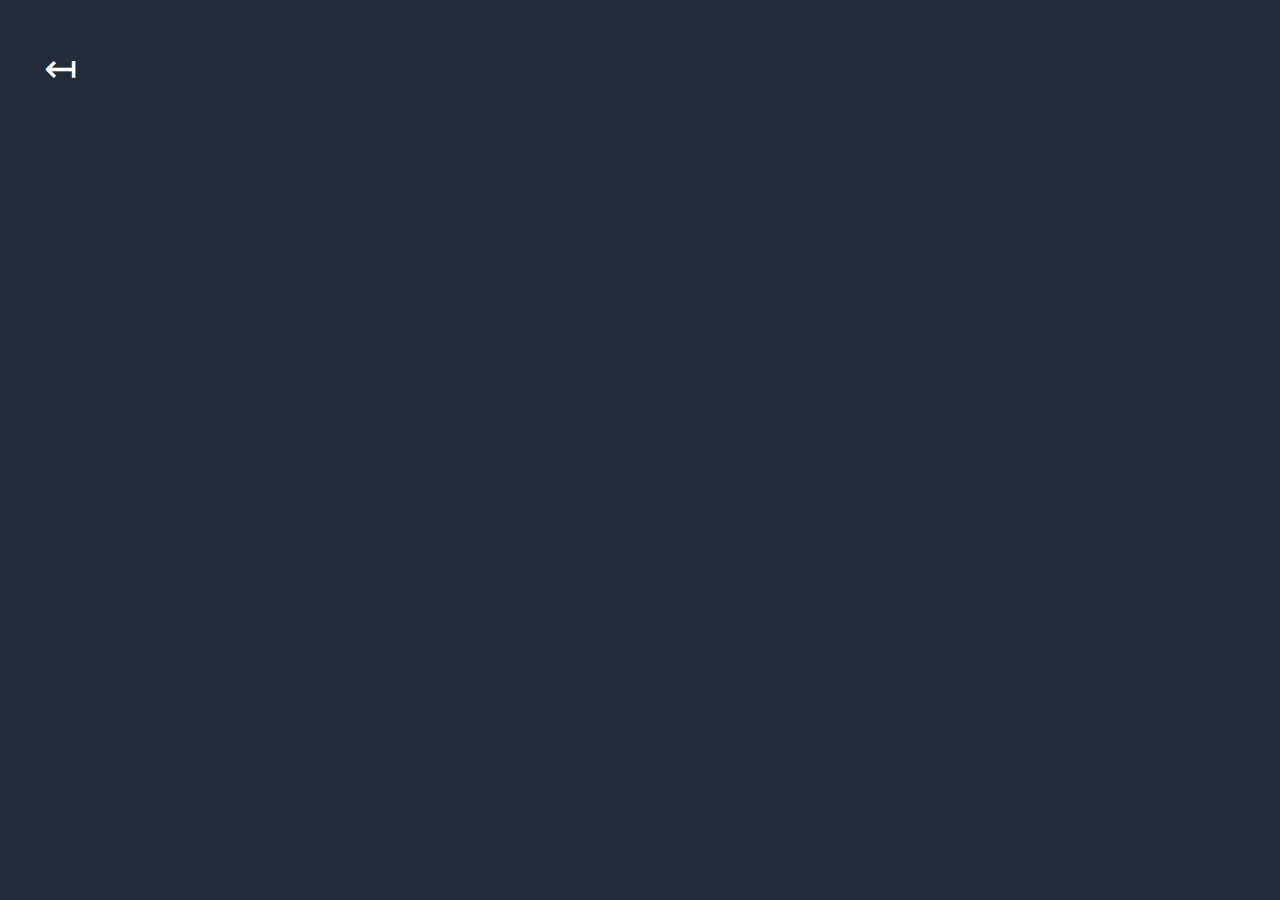
<file: dessert.html>
<!DOCTYPE html>
<html lang="en">
<head>
    <meta charset="UTF-8">
    <meta name="viewport" content="width=device-width, initial-scale=1.0">
    <link rel="stylesheet" href="styles.css">
    <title>Dessert</title>
</head>
<body>

    <div class="dessert_page">
        <div> <a href="index.html">&#8612;</a> <h1> recipes </h1></div>
        <div class="dessert_page_parent">
            <div> <div  onclick="hidden_p()" ondblclick="show_p()"><img src="extra/ice cream.jpg" width="200px" height="200px"> <h2>ice cream</h2> </div> <p id="dessert_p1">1-Stir milk, cream, and sugar in a saucepan over low heat until sugar has dissolved. Heat just until the mixture is hot and a small ring of foam appears around the edge. <br>
2-Transfer cream mixture to a pourable container such as a large measuring cup. Stir in vanilla extract and chill mix thoroughly, at least 2 hours. (Overnight is best.) <br>

3-Pour cold ice cream mix into an ice cream maker, turn on the machine, and churn according to manufacturer's directions, 20 to 25 minutes. <br>

4-When ice cream is softly frozen, serve immediately or place a piece of plastic wrap directly on the ice cream and place in the freezer to ripen, 2 to 3 hours.

</p></div>
            <div> <div onclick="hidden_p2()" ondblclick="show_p2()"><img src="extra/cake.jpg" width="200px" height="200px"> <h2>cake</h2> </div> <p id="dessert_p2"> 1-First begin by making your frosting: Add coconut cream, chocolate chips, and a pinch of salt to a small pot and place over low heat. Whisk until melted. Transfer to a bowl, cover with plastic wrap and place in the refrigerator to harden for 6 hours or until hard. Overnight is best! <br>
                2-Preheat the oven to 350 degrees F (175 degrees C). Line the bottom of 3 round cake pans with parchment paper rounds. Spray parchment paper and side of pan with nonstick cooking spray (otherwise cake is likely to stick). <br>                
                3-In a large bowl, mix together melted and cooled coconut oil, coconut sugar, eggs, vanilla, and apple cider vinegar with an electric mixer until smooth. Add Almond Breeze Unsweetened Vanilla Almondmilk and beat once more until mixture is well incorporated. <br>
                4-In a separate bowl, whisk Blue Diamond Almond Flour, cocoa powder, coconut flour, baking soda, and 1/2 teaspoon salt together. Add the dry ingredients to the wet ingredients and mix well. Mixture will be on the thicker side. Divide batter evenly between pans and spread out with a spatula to smooth the tops. <br>
                5-Bake in the preheated oven until a tester comes out clean or with just a few crumbs attached, rotating the pans halfway through baking, 20 to 30 minutes. <br>
                6-Let cake cool in the pan for 15 minutes then transfer to the fridge to finish cooling completely. Allow cake to cool in the fridge for at least 1 hour before removing from the pan and frosting. The cake should be room temperature when you frost it. This is very important. Cake can be made a day ahead if you’d like! <br>
                7-Finish making your frosting: Scoop the hardened chocolate coconut cream frosting mixture into a large bowl. Use a hand mixer or an electric mixer to beat frosting until peaks form and it looks nice, fluffy and creamy. Use immediately! <br>
                8-Layer cake, using about 1/3 to 1/2 cup frosting between each layer, then frost the top and sides with remaining frosting. </p></div>
        </div>
    </div>

    <script>
        `use strict`

        const show_p = function(){
            dessert_p1.style.display='flex';
 
        }

        const hidden_p = function(){
            dessert_p1.style.display='none';
        }

        const show_p2 = function(){
            dessert_p2.style.display='flex';
 
        }

        const hidden_p2 = function(){
            dessert_p2.style.display='none';
        }

        

    </script>
</body>
</html>
</file>
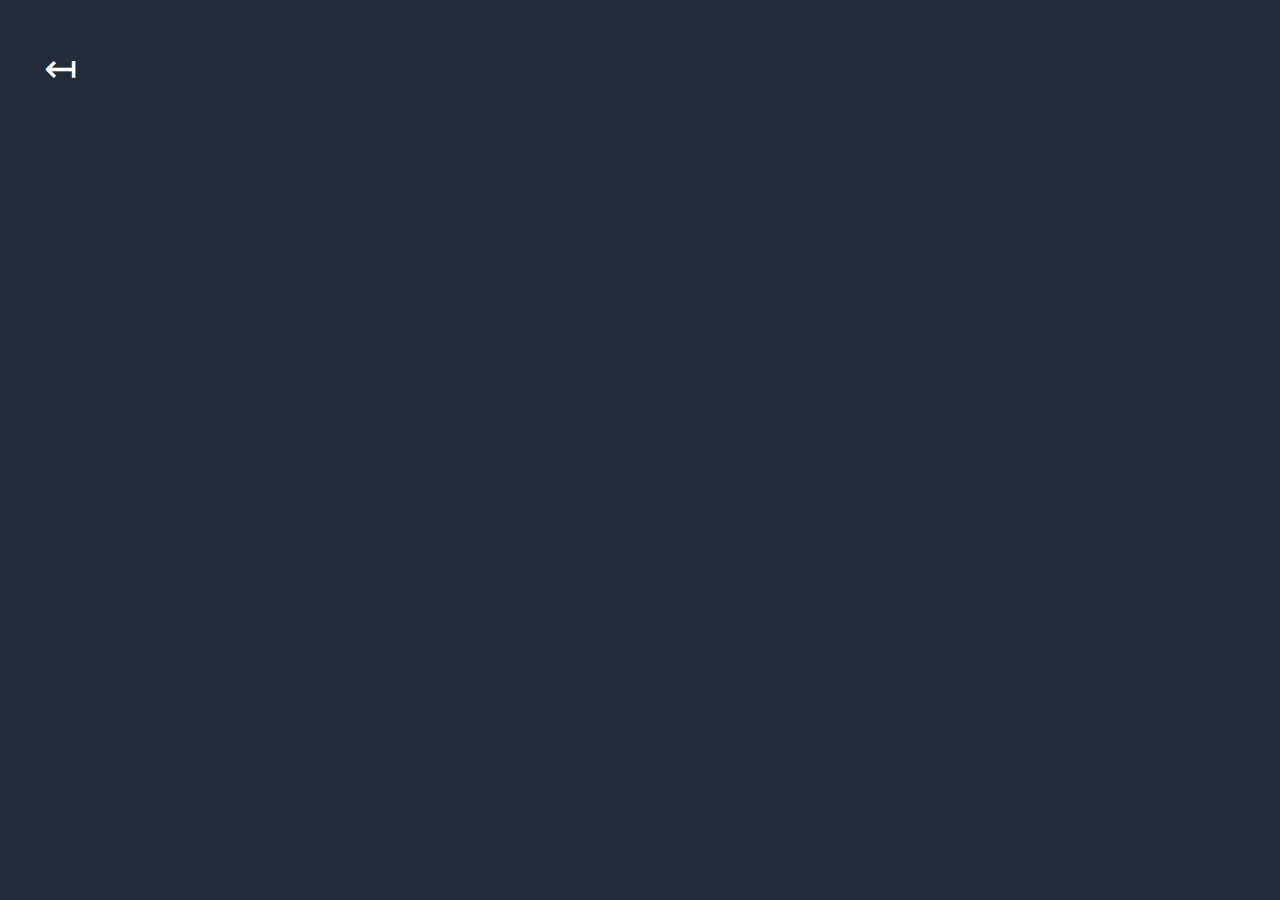
<file: fast food.html>
<!DOCTYPE html>
<html lang="en">
<head>
    <meta charset="UTF-8">
    <meta name="viewport" content="width=device-width, initial-scale=1.0">
    <link rel="stylesheet" href="styles.css">
    <title>fast food</title>
</head>
<body>

    <div class="dessert_page">
        <div> <a href="index.html">&#8612;</a> <h1> recipes </h1></div>
        <div class="dessert_page_parent">
            <div> <div  onclick="hidden_p()" ondblclick="show_p()"><img src="extra/pizza.jpg" width="200px" height="200px"> <h2>pizza</h2> </div> <p id="dessert_p1">1-Preheat the grill for medium-high heat and lightly oil the grate. Preheat the oven to 425 degrees F (220 degrees C).
                Toss bell pepper and red onion with Italian dressing in a bowl. <br> 2-Grill vegetables until tender with a bite, 5 to 8 minutes, turning occasionally. Allow to cool slightly, then cut peppers into thin strips; cut onions into 3/4-inch pieces. <br>
                
                3-Place pita on the grill until grill marks form, 30 seconds to 2 minutes; turn, and grill the other side until grill marks form, 30 seconds to 2 minutes. <br>
                
                4-Place pita on a sheet pan. Spread one side of pita with olive oil and pizza sauce. Scatter peppers, onion, mushrooms, and black olives over pita, and sprinkle with mozzarella cheese. <br>
                
                5-Bake in the preheated oven until cheese melts, about 5 minutes.
                
                
</p></div>
            <div> <div onclick="hidden_p2()" ondblclick="show_p2()"><img src="extra/burger.jpg" width="200px" height="200px"> <h2>burger</h2> </div> <p id="dessert_p2"> 1-Gather all ingredients.

                All ingredients gathered to make the juiciest hamburger 
                DOTDASH MEREDITH FOOD STUDIOS
                Preheat a grill for high heat. <br>
                
                2-Mix the ground beef, egg, bread crumbs, evaporated milk, Worcestershire sauce, cayenne pepper, and garlic in a large bowl using your hands. <br>
                
                3-All ingredients mixed together with hands.
                DOTDASH MEREDITH FOOD STUDIOS
                Form the mixture into 8 hamburger patties. <br>
                
                4-Mixture formed into 8 patties.
                DOTDASH MEREDITH FOOD STUDIOS
                Lightly oil the grill grate. Grill patties until browned and no longer pink, about 5 minutes per side.
                
                 </p></div>
        </div>
    </div>

    <script>
        `use strict`

        const show_p = function(){
            dessert_p1.style.display='flex';
 
        }

        const hidden_p = function(){
            dessert_p1.style.display='none';
        }

        const show_p2 = function(){
            dessert_p2.style.display='flex';
 
        }

        const hidden_p2 = function(){
            dessert_p2.style.display='none';
        }

        

    </script>
</body>
</html>
</file>
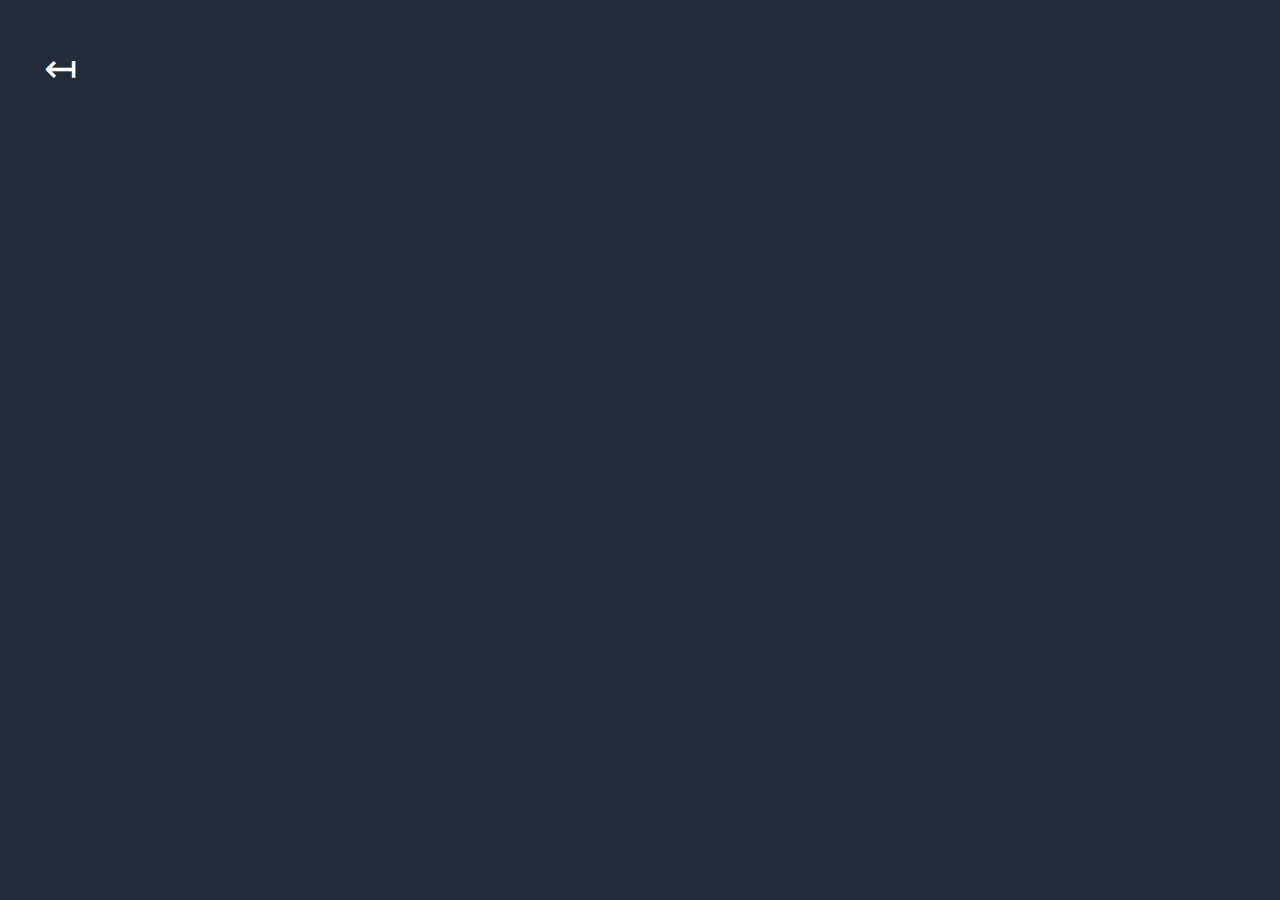
<file: healthy food.html>
<!DOCTYPE html>
<html lang="en">
<head>
    <meta charset="UTF-8">
    <meta name="viewport" content="width=device-width, initial-scale=1.0">
    <link rel="stylesheet" href="styles.css">
    <title>healthy food</title>
</head>
<body>

    <div class="dessert_page">
        <div> <a href="index.html">&#8612;</a> <h1> recipes </h1></div>
        <div class="dessert_page_parent">
            <div> <div  onclick="hidden_p()" ondblclick="show_p()"><img src="extra/salad 2.jpg" width="200px" height="200px"> <h2>salad</h2> </div> <p id="dessert_p1">1-Place beets into a saucepan; add enough water to cover. Bring to a boil, then cook for 20 to 30 minutes, until tender. Drain and cool, then cut into cubes. <br>

                2-Beets drained and cut into cubes.
                DOTDASH MEREDITH FOOD STUDIOS
                While beets are cooking, place walnuts in a skillet over medium-low heat. Heat until warm and starting to toast. Stir in maple syrup; cook and stir until evenly coated, then remove from heat and set aside to cool. <br>
                
                3-Browned walnuts in a skillet, coated with maple syrup.
                DOTDASH MEREDITH FOOD STUDIOS
                To make the dressing: Whisk orange juice concentrate, balsamic vinegar, and olive oil together in a small bowl. <br>
                
                4-Orange juice concentrate, balsamic vinegar and olive oil whisked together to make the dressing.
                DOTDASH MEREDITH FOOD STUDIOS
                Place a large helping of baby greens onto each of four salad plates, divide candied walnuts equally and sprinkle over greens. Place equal amounts of beets over greens and top with pieces of goat cheese. Drizzle dressing over each salad.
                
</p></div>
            <div> <div onclick="hidden_p2()" ondblclick="show_p2()"><img src="extra/kapap.jpg" width="200px" height="200px"> <h2>kapap</h2> </div> <p id="dessert_p2"> 1-Cut the beef into thin slices. You need to use a sharp knife for making beef thin slices. Mix beef slices with green papaya paste and all other spices, except sugar and onion slices. <br>
               2-Heat oil in the cooking pan. Put onion thin slices into the oil and stir for evenly frying. Before the onion gets brown put the onion to the meat with hot oil. <br>
                3-Keep it for 8-10 hrs for marinating. <br>
                4-After marinating, heat the pan and cook all marinated beef over medium heat. Cover with a lid until water comes out of the beef. Add green chilies and onion thick slices. <br>
                5-After the water dries uptake hari kabab out of the pan and takes it in a serving dish. Serve the delicious beef hari kabab with fried or plain rice.
                
                      </p></div>
        </div>
    </div>

    <script>
        `use strict`

        const show_p = function(){
            dessert_p1.style.display='flex';
 
        }

        const hidden_p = function(){
            dessert_p1.style.display='none';
        }

        const show_p2 = function(){
            dessert_p2.style.display='flex';
 
        }

        const hidden_p2 = function(){
            dessert_p2.style.display='none';
        }

        

    </script>
</body>
</html>
</file>
<file: styles.css>
*{
    padding: 0%;
    margin: 0%;
    border: none;
    outline: none;
    box-sizing: border-box;
    transition: all 0.3s;
}

body,html{
    height: 100%;
    width: 100%;
}

body{
    background-color: var(--another-color);
    color: var(--secound-color);
    font-family:Cambria, Cochin, Georgia, Times, 'Times New Roman', serif;
    text-transform: capitalize;
}

:root{
    --main-color:red;
    --secound-color:#fff;
    --another-color: #222B3A;
    --hover-color:rgb(51, 79, 172);
}

/* ------------------------------- */


header{
    display: flex;
    flex-direction: column;
    align-items: center;
    gap: 50px;
    height: 100%;
    overflow: hidden;
}

header > div:nth-child(1){
    display: flex;
    align-items: center;
    height: 30%;
    padding-top: 10px;
}

header > div:nth-child(2){
    display: flex;
    position: relative;
    right: 100%;
    animation: welcome 2s ;
}

@keyframes welcome{
    from{right: 100%;}
    to{right: 0%;}
}

header h1{
    font-size: 60px;
    color: var(--main-color);
    text-transform: uppercase;
    opacity: 0;
    position: relative;
    top: 200%;
    animation: title_zoom 1.5s forwards 2s;
}


@keyframes title_zoom{
    from{ opacity: 1; top: 200%; transform: scale(3);}
    to{ opacity: 1; top: 0%; transform: scale(1);}
}

header h2{
    font-size: 60px;
}

.img_p{
    display: flex;
    flex-direction: row;
    align-items: flex-start;
    gap: 180px;
    height: 80%;
    width: 80%;
    transform: translateY(100%);
    animation: img_p_mov 1s 3.5s forwards;
}

@keyframes img_p_mov{
    from{transform: translateY(100%);}
    to{transform: translateY(0%);}
}

.img_p > div:nth-child(1){
    display: flex;
    text-align:justify;
    flex-wrap: wrap;
    align-content:center;
    gap: 15px;
    height: 50%;
}

.img_p div p{
    font-size: 40px;
}

.img_p div p:hover{
    color: var(--hover-color);
}

.img_p div img{
    width: 450px;
    height: 350px;
    filter: drop-shadow(5px 5px 10px #000);
}

.img_p div img:hover{
    opacity: .8;
}

.img_p a{
    border-radius: 5px;
    width: 100px;
    height: 15%;
    font-weight: bolder;
    font-size: 18px;
    text-transform: capitalize;
    cursor: pointer;
    background-color: var(--main-color);
    text-decoration: none;
    color:var(--secound-color);
    text-align: center;
}

.img_p a:hover{
    cursor: pointer;
    background-color: var(--hover-color);
}

article{
    display: flex;
    height: 100%;
}

.article_parent{
    display: flex;
    flex-direction: row;
    justify-content: space-around;
    align-items: center;
    width: 100%;
    height: 100%;
}

.article_child{
    display: flex;
    align-items: center;
    justify-content: center;
    position: relative;
    backface-visibility: hidden;
    transform-style: preserve-3d;
    transition: transform 1s;
    cursor: pointer;
}

.article_child:hover{
    transform: rotateY(-180deg);
}

.article_child > div:nth-child(1){
    display: flex;
    align-items: center;
    justify-content: center;
    position: absolute;
    backface-visibility: hidden;
    filter: drop-shadow(5px 5px 10px #000);
}

.article_child > div:nth-child(2){
    display: flex;
    align-items: center;
    justify-content: center;
    position: absolute;
    backface-visibility: hidden;
    transform: rotateY(180deg);
    font-size: 60px;
    color: var(--main-color);
}

.dessert_page{
    display: flex;
    flex-direction: column;
    align-items: center;
    justify-content: center;
    background-color: var(--another-color);
    height: inherit;
    width: inherit;
}

.dessert_page > div:first-child{
    display: flex;
    flex-direction: row;
    justify-content: center;
    width: 100%;
    height: 10%;
    font-size: 40px;
    color: var(--main-color);
}

.dessert_page > div:first-child > h1{
    transform: translateY(-200%);
    animation: tit_top 1s forwards;
}

@keyframes tit_top{
    from{transform: translateY(-200%);}
    to{transform: translateY(0%);}
}

.dessert_page > div:first-child > a{
    position: relative;
    right: 35%;
    color: var(--secound-color);
    text-decoration: none;
}

.dessert_page > div:first-child > a:hover{
    cursor: pointer;
    transform: scale(1.2);
}


.dessert_page_parent{
    display: grid;
    grid-template-columns: auto auto; 
    align-items: center;
    height: 80%;
    width: 90%;
    opacity: 0;
    animation: opc_div 2s forwards .5s;
}

@keyframes opc_div{
    from{opacity: 0;}
    to{opacity: 1;}
}

.dessert_page_parent > div:first-child{
    display: grid;
    grid-column-start: 2;
    width: 600px;
    max-height: 500px;
    overflow-y: auto;
}

.dessert_page_parent > div > div > img:hover{
    cursor: pointer;
    transform: scale(1.1);
}


.dessert_page_parent > div:nth-child(2){
    display: grid;
    grid-column-start: 3;
    width: 600px;
    max-height: 500px;
    overflow-y: auto;
}

.dessert_page_parent > div > div{
    display: grid;
    justify-content: center;
    gap: 10px;
    text-align: center;
}


.dessert_page_parent > div > p{
    display: none;
    line-height: 25px;
}

footer{
    display: flex;
    flex-direction: column;
    align-items: center;
    gap: 15px;
    font-size: 20x;
    width: 100%;
    border-top: solid 1px;
}

footer > div{
    display: flex;
    gap: 10px;
    justify-content: space-around;
}

footer  a{
    text-decoration: none;
    color: var(--main-color);
}

/* media_phone */

@media(min-width:300px) and (max-width:600px){
    body, html{
        width: 100%;
        overflow-x: hidden;
    }
    
    header{
        justify-content: center;
        height: 105%;
    }
    
    
    header div{
        display: flex;
        justify-content: center;
        width: 100%;
        
    }
    
    .img_p{
        flex-direction: column;

    }

    header > div:first-of-type{
        position: fixed;
        z-index: 1;
        bottom: 80%;
    }

    .img_p div:nth-child(2){
        position: absolute;
        z-index: -1;
    }

    .img_p div:nth-child(1) p{
        font-weight: bolder;
    }

    .img_p div:nth-child(1) a{
        width: 40%;
    }   
    

    .img_p div:nth-child(2) img{
        width: 340px;
        height: 270px;
        opacity: .5;
    }    

    article{
        height: 150%;
    }

    .article_parent{
        display: flex;
        flex-direction: column;
    }

    .dessert_page{
        height: 150%;
    }
    
    .dessert_page_parent > div:first-child{
        grid-column-start: 1;
        max-width: 320px;
    }
    
    
    .dessert_page_parent > div:nth-child(2){
        grid-column-start: 1;
        max-width: 320px;
    }

    .dessert_page div a{
        position: relative;
        top: 80px;
        left: 40px;
    }

/* media_tablet */
}

@media (min-width:600px) and (max-width:1000px){
    body, html{
        width: 100%;
        overflow-x: hidden;
    }
    
    .img_p{
        gap: 50px;
    }
    
    .img_p div img{
        width: 300px;
        height: 250px;
    }

    .img_p div:nth-child(1) a{
        width: 60%;
    }
    
    .article_child:nth-child(2) div img{
        width: 220px;
        height: 180px;
    }

    .article_child div img{
        width: 250px;
        height: 200px;
    }

    .dessert_page{
        height: 150%;
    }
    
    .dessert_page_parent > div:first-child{
        grid-column-start: 1;
    }
    
    
    .dessert_page_parent > div:nth-child(2){
        grid-column-start: 1;
    }


    .dessert_page div a{
        position: relative;
        top: 80px;
        left: -50px;
    }


}
</file>
